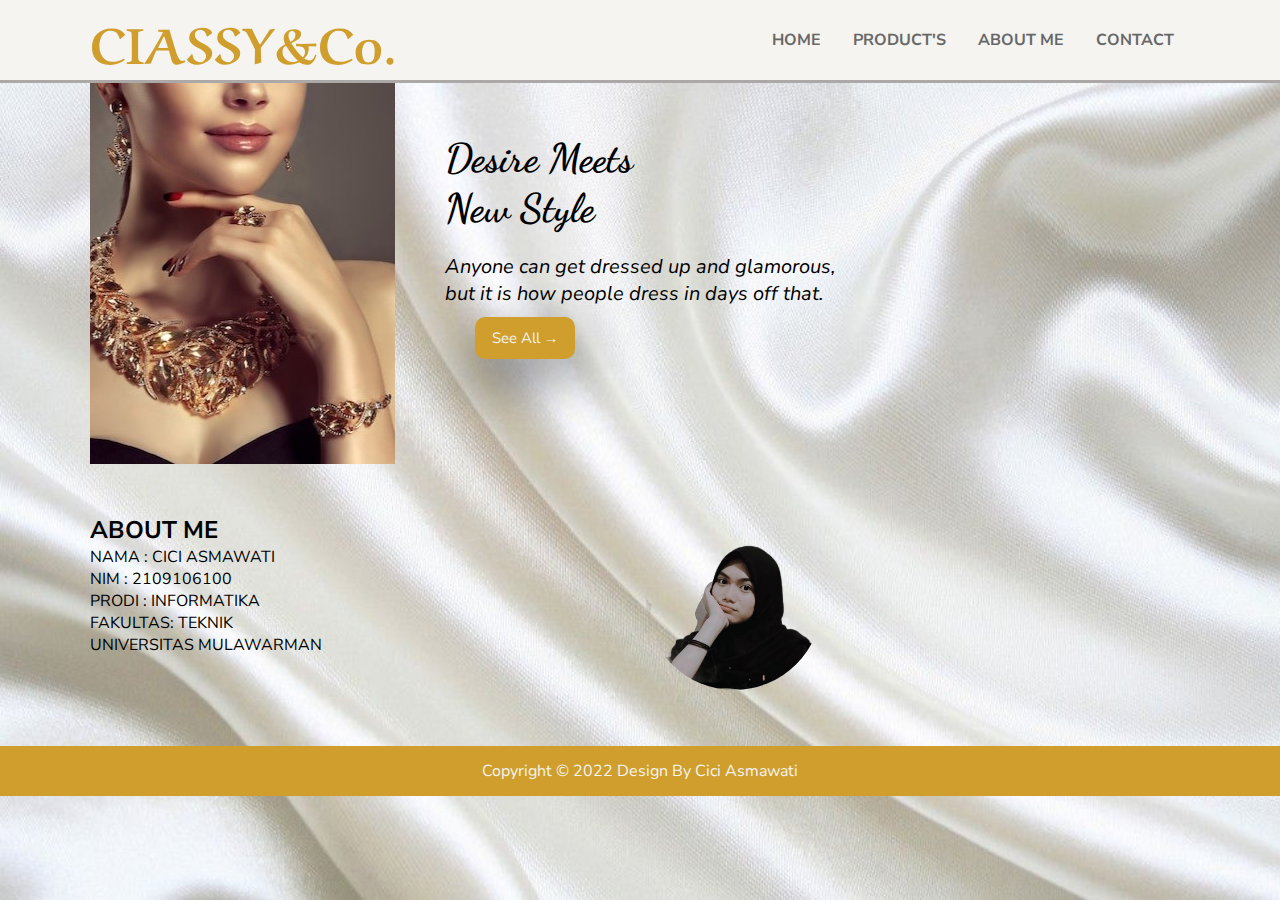
<file: POSTTEST2/posttest2.html>
<!DOCTYPE html>
<html lang="en">
<head>
    <meta charset="UTF-8">
    <meta http-equiv="X-UA-Compatible" content="IE=edge">
    <meta name="viewport" content="width=device-width, initial-scale=1.0">
    <title>CIASSY&Co.</title>
    <link rel="stylesheet" href="style.css">
</head>
<body>
    <nav>
        <div class="container">
            <div class="logo"><a href="">CIASSY&Co.</a></div>
            <div class="navbar">
                <ul>
                    <li><a href="#HOME">HOME</a></li>
                    <li><a href="#PRODUCT'S">PRODUCT'S</a></li>
                    <li><a href="#ABOUT ME">ABOUT ME</a></li>
                    <li><a href="#CONTACT">CONTACT</a></li>
                </ul>
            </div>
        </div>
    </nav>
    <div class="container">
        <section id="home">
            <img src="gambar1.jpg" alt="CIASSY&Co.">
            <div class="content">
                <h2 class="hdeskripsi">Desire Meets<br>New Style</h2>
                <p class="deskripsi">
                    <i>
                        Anyone can get dressed up and glamorous,<br> 
                        but it is how people dress in days off that.
                    </i>
                </p>
                <input class="button" type="submit" name="submit" value="See All →">
            </div>
        </section>
        <section id="aboutme">
            <div class="about">
                <h2 class="habout">ABOUT ME</h2>
                <p class="dabout">
                    NAMA    : CICI ASMAWATI <br>
                    NIM     : 2109106100 <br>
                    PRODI   : INFORMATIKA <br>
                    FAKULTAS: TEKNIK <br>
                    UNIVERSITAS MULAWARMAN
                </p>
            </div>
            <div class="gambarabout">
                <img src="gambar3.png" alt="@ciass_">
            </div>
        </section>
    </div>
    <footer>
        Copyright &copy; 2022
        Design By Cici Asmawati
    </footer>

</body>
</html>
</file>
<file: POSTTEST2/style.css>
@import url('https://fonts.googleapis.com/css2?family=Aref+Ruqaa+Ink&family=Dancing+Script&family=Nunito+Sans:wght@600&family=Prata&family=Rubik+Dirt&display=swap');
* {
    text-decoration: none;
    margin: 0px;
    padding: 0px;
}
body {
    margin: 0px;
    padding: 0px;
    font-family: 'Nunito Sans', sans-serif;
    background-image: url(gambar2.jpg);
    background-size: cover;
    background-attachment: fixed; 
}
@media screen and (max-width: 1000px){
    .container{
        margin-top: 30%;
    }
}
.container {
    width: 1100px;
    margin: auto;
    position: relative;
}
.logo a{
    font-size: 50px;
    font-weight: 800;
    float: left;
    font-family: 'Aref Ruqaa Ink', serif;
    color: #CF9E2C;
}
.navbar {
    float: right;
}
nav {
    width: 100%;
    margin: auto;
    display: flex;
    line-height: 80px;
    position: sticky;
    top: 0;
    background: #F5F4F0;
    z-index: 1;
    border-bottom: 3px solid #aca8a8;
}
nav ul {
    list-style-type: none;
    margin: 0;
    padding: 0;
    overflow: hidden;
}
nav ul li {
    float: left;
}
nav ul li a {
    color: #686868;
    font-weight: bold;
    text-align: center;
    padding: 0px 16px 0px 16px;
    text-decoration: none;
}
nav ul li a:hover {
    color: #CF9E2C;
    text-decoration: underline;
}
section {
    margin: auto;
    display: flex;
    margin-bottom: 50px;
}
.content {
    margin-top: 50px;
    margin-bottom: 50px;
    margin-left: 50px;
}
.content .hdeskripsi {
    font-size: 40px;
    font-weight: 800;
    font-family: 'Dancing Script', cursive;
    color: black;
    margin-bottom: 20px;
    width: 100%;
    line-height: 50px;
}
.content .deskripsi {
    font-size: 20px;
    font-family: 'Nunito Sans', sans-serif;
    color: black;
}
.button {
    font-family: 'Nunito Sans', sans-serif;
    font-size: 15px;
    width: 100px;
    height: 42px;
    border-radius: 10px 10px 10px 10px;
    border: none;
    color: #F5F4F0;
    background-color: #CF9E2C;
    cursor: pointer;
    margin-left: 30px;
    margin-top: 10px;
    float: left;
    box-shadow: 0px 21px 53px rgba(46, 46, 46, 0.66);
}
.button:hover {
    color: #CF9E2C;
    background-color: #F5F4F0;
}
.gambarabout {
    width: 20%;
    margin: 0 auto;
}
.gambarabout img {
    width: 80%;
    border-radius: 50%;
}
footer {
    height: 50px;
    line-height: 50px;
    background-color: #CF9E2C;
    color: #F5F4F0;
    bottom: 0px;
    width: 100%;
    text-align: center;
    font-family: 'Nunito Sans', sans-serif;
}
</file>
